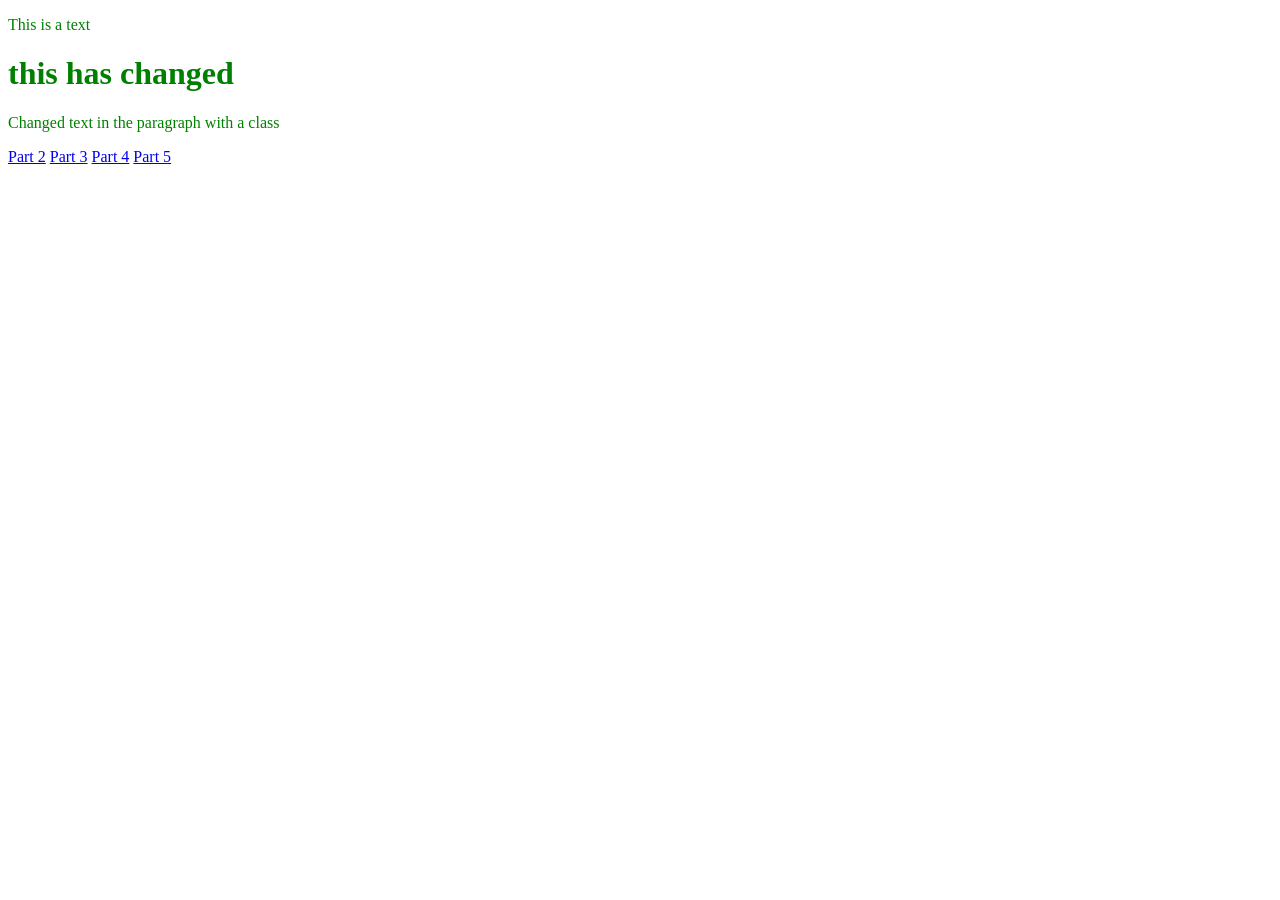
<file: index.html>
<!DOCTYPE html>
<html lang="en">
<head>
    <meta charset="UTF-8">
    <meta name="viewport" content="width=device-width, initial-scale=1.0">
    <title>Part1</title>
    <script src="https://ajax.googleapis.com/ajax/libs/jquery/3.7.1/jquery.min.js"></script>
    <script>
        //Task 0
        $(function(){
            console.log("jQuery is ready!")
        //Task 1
        
        $("p").css("color", "green")

        $("#pid").html("<h1>this has changed</h1>")

        $(".pclass").text("Changed text in the paragraph with a class")
    
    })
        

    </script>
</head>
<body>
    <p>This is a text</p>

    <p id="pid">This paragraph has an id</p>

    <p class="pclass">This paragraph has a class</p>

    <nav>
        <a href="part2.html">Part 2</a>
        <a href="part3.html">Part 3</a>
        <a href="part4.html">Part 4</a>
        <a href="part5.html">Part 5</a>
    </nav>
</body>
</html>
</file>
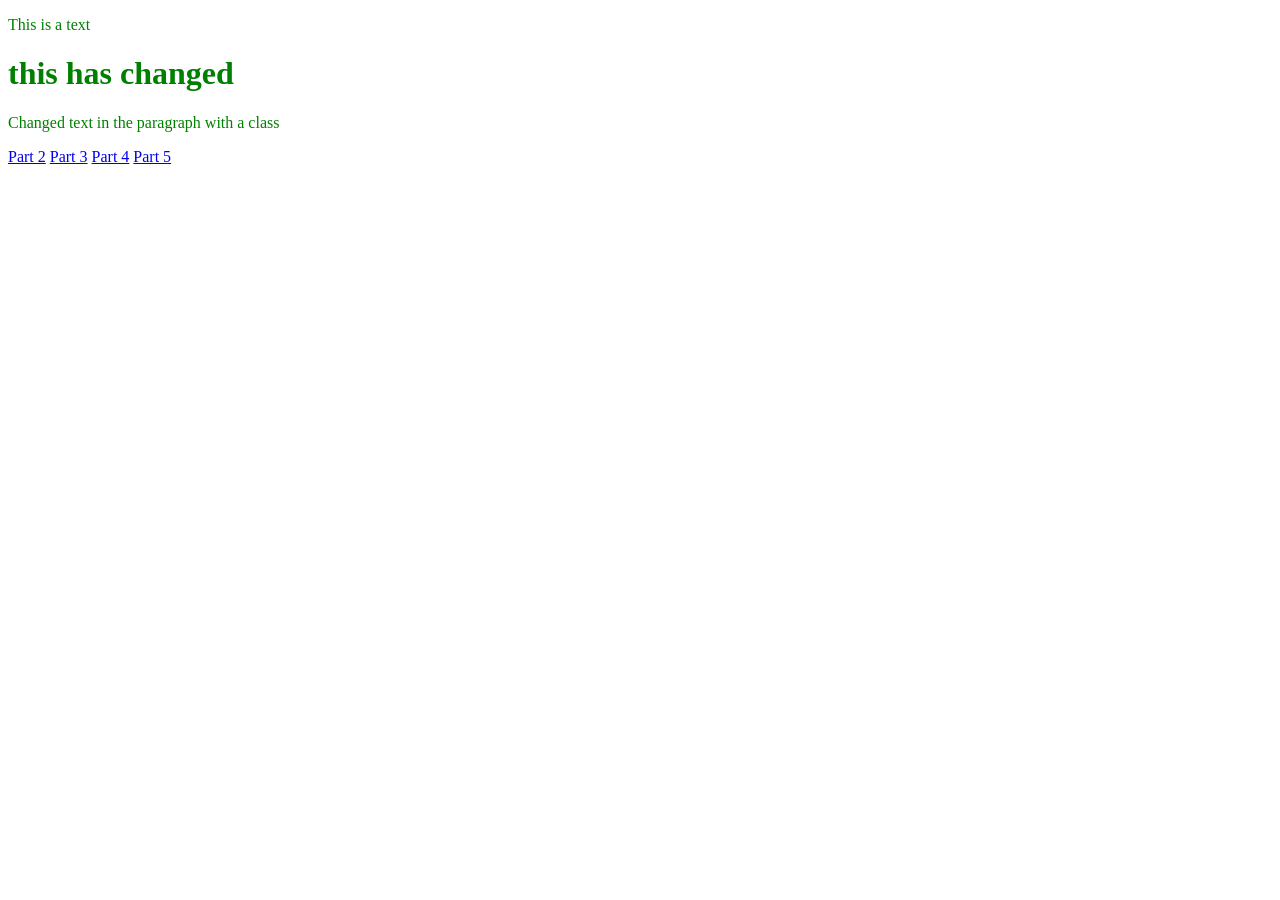
<file: part1.html>
<!DOCTYPE html>
<html lang="en">
<head>
    <meta charset="UTF-8">
    <meta name="viewport" content="width=device-width, initial-scale=1.0">
    <title>Part1</title>
    <script src="https://ajax.googleapis.com/ajax/libs/jquery/3.7.1/jquery.min.js"></script>
    <script>
        //Task 0
        $(function(){
            console.log("jQuery is ready!")
        //Task 1
        
        $("p").css("color", "green")

        $("#pid").html("<h1>this has changed</h1>")

        $(".pclass").text("Changed text in the paragraph with a class")
    
    })
        

    </script>
</head>
<body>
    <p>This is a text</p>

    <p id="pid">This paragraph has an id</p>

    <p class="pclass">This paragraph has a class</p>

    <nav>
        <a href="part2.html">Part 2</a>
        <a href="part3.html">Part 3</a>
        <a href="part4.html">Part 4</a>
        <a href="part5.html">Part 5</a>
    </nav>
</body>
</html>
</file>
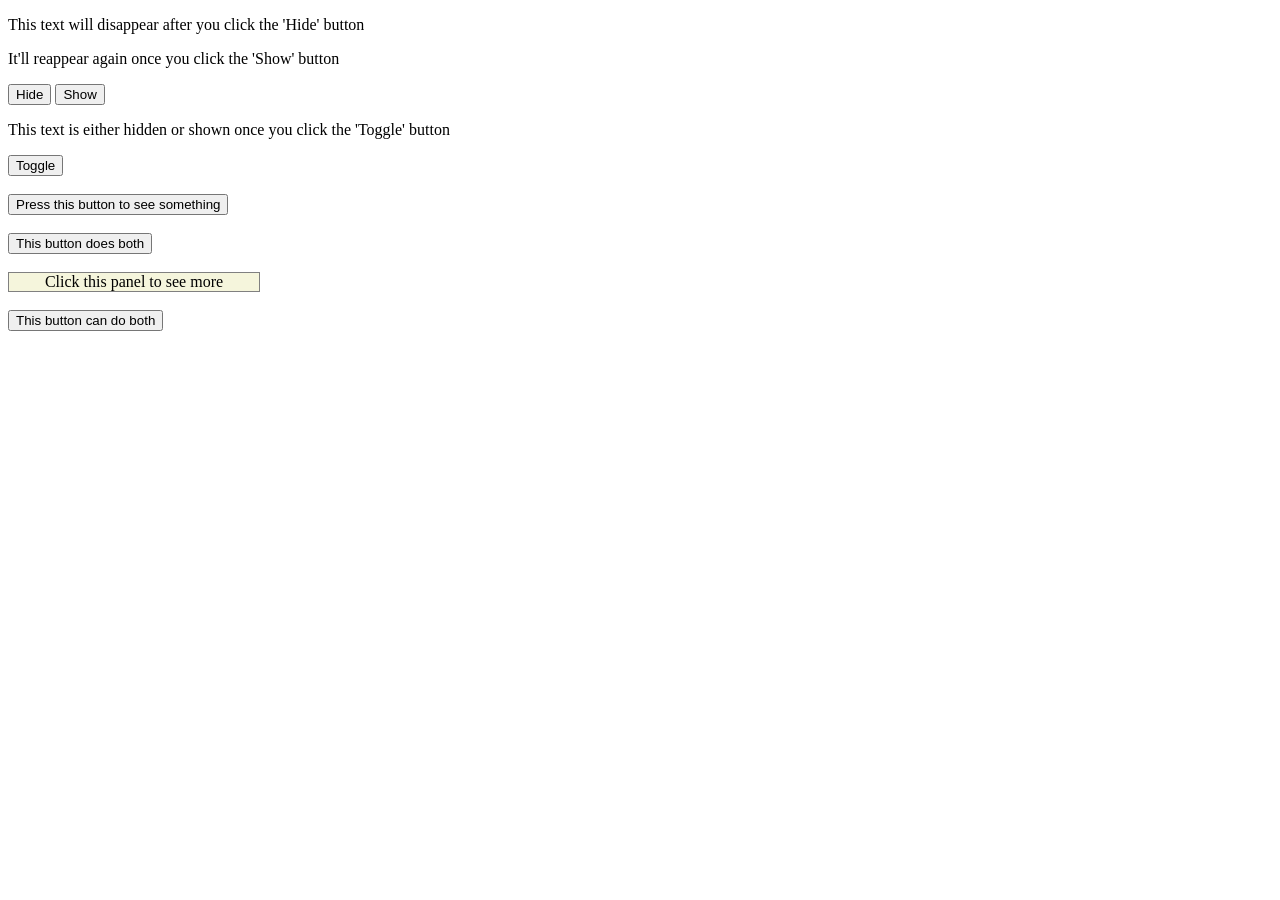
<file: part2.html>
<!DOCTYPE html>
<html lang="en">
<head>
    <meta charset="UTF-8">
    <meta name="viewport" content="width=device-width, initial-scale=1.0">
    <title>Part 2</title>
    <script src="https://ajax.googleapis.com/ajax/libs/jquery/3.7.1/jquery.min.js"></script>
    <script>
        $(function(){
            //Task 2
            $("#hide").click(function(){
                $("#p1").hide()
            })

            $("#show").click(function(){
                $("#p1").show()
            })

            $("#toggle").click(function(){
                $("#p2").toggle()
            })

            //Task 3

            $("#fadein").click(function(){
                $("#image").fadeIn()
                $("#fadeout").fadeIn()
            })

            $("#fadeout").click(function(){
                $("#image").fadeOut()
                $("#fadeout").fadeOut()
            })

            $("#fadetoggle").click(function(){
                $("#image").fadeToggle()
            })

            //Task 4
            
            $("#slidedown").click(function(){
                $("#panel").slideDown()
            })

            $("#slideup").click(function(){
                $("#panel").slideUp()
            })

            $("#slidetoggle").click(function(){
                $("#panel").slideToggle()
            })
        })
    </script>
</head>
<body>
    <div>
        <p id="p1">This text will disappear after you click the 'Hide' button</p>
        <p>It'll reappear again once you click the 'Show' button</p>
        <button id="hide">Hide</button>
        <button id="show"> Show</button> <br>

        <p id="p2">This text is either hidden or shown once you click the 'Toggle' button</p> 
        <button id="toggle">Toggle</button> 
    </div>
    <div>
        <img id="image" src="treeforassignemnt.jpg" alt="tree" style="width: 250px; height: 250px; display: none;"> <br>
        <button id="fadein">Press this button to see something</button> <br>
        <button id="fadeout" hidden>Press this if you dont want to see that</button> <br>
        <button id="fadetoggle">This button does both</button>
    </div><br>
    <div>
        <div id="slidedown" style="width: 250px; text-align: center; border: 1px solid gray; background-color: beige;">Click this panel to see more</div>
        <div id="panel" style="width: 250px; height: 100px; text-align: center;  background-color: beige; border: 1px dotted gray;" hidden><span id="slideup">Hello, press this to see less</span></div> <br>
        <button id="slidetoggle">This button can do both</button>
    </div>
</body>
</html>
</file>
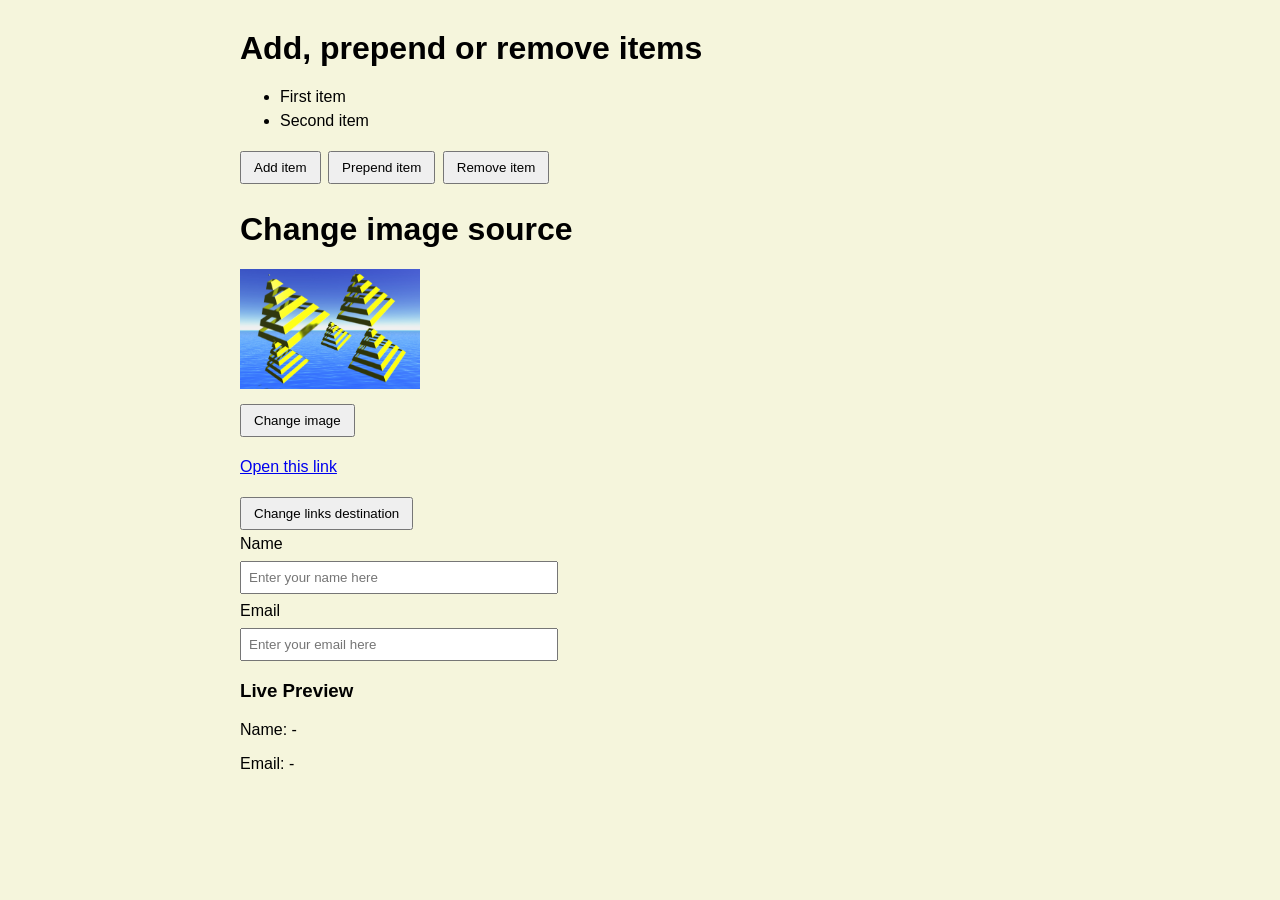
<file: part3.html>
<!DOCTYPE html>
<html lang="en">
<head>
    <meta charset="UTF-8">
    <meta name="viewport" content="width=device-width, initial-scale=1.0">
    <title>Part 3</title>
    <script src="https://ajax.googleapis.com/ajax/libs/jquery/3.7.1/jquery.min.js"></script>
    <link rel="stylesheet" href="part3.css">
    <script>
    $(function(){
      //Task 5
      let itemNumber = 2;

      $("#addItem").click(function () {
        itemNumber++;
        $("#itemList").append("<li>Item " + itemNumber + "</li>");
      });

      $("#prependItem").click(function () {
        itemNumber++;
        $("#itemList").prepend("<li>Item " + itemNumber + "</li>");
      });

      $("#removeItem").click(function () {
        $("#itemList li:last").remove();
      });

      //Task 6

      $("#changeImage").click(function () {
        const currentImage = $("#image").attr("src");
        if (currentImage.includes("pyramidforassignemtn.jpg")) {
          $("#image").attr("src", "secondspyramidforassignemtn.webp");
        } else {
          $("#image").attr("src", "pyramidforassignemtn.jpg");
        }
      });

      $("#changeLink").click(function () {
        const currentLink = $("#link").attr("href");
        if (currentLink === "https://en.wikipedia.org/wiki/Pyramid") {
          $("#link").attr("href", "https://en.wikipedia.org/wiki/Cube");
          $("#link").text("Open Wikipedia link about cubes");
        } else {
          $("#link").attr("href", "https://en.wikipedia.org/wiki/Pyramid");
          $("#link").text("Open Wikipedia link about pyramids");
        }
      }); 

      //Task 7

      $("#nameInput").on("input", function () {
        $("#nameOutput").text($(this).val() || "-");
      });

      $("#emailInput").on("input", function () {
        $("#emailOutput").text($(this).val() || "-");
      });
    });
  </script>
</head>
<body>
  <div>
    <h1>Add, prepend or remove items</h1>
    <ul id="itemList"><li>First item</li><li>Second item</li></ul>
    <button id="addItem">Add item</button>
    <button id="prependItem">Prepend item</button>
    <button id="removeItem">Remove item</button>
  </div>

  <div>
    <h1>Change image source</h1>
    <img id="image" src="pyramidforassignemtn.jpg" alt="pyramids">
    <button id="changeImage">Change image</button>
    <p><a id="link" href="https://en.wikipedia.org/wiki/Pyramid">Open this link</a></p>
    <button id="changeLink">Change links destination</button>
  </div>

  <div>
    <form id="userForm">
      <label>Name <input type="text" id="nameInput" placeholder="Enter your name here"></label>
      <label>Email <input type="email" id="emailInput" placeholder="Enter your email here"></label>
    </form>
    <h3>Live Preview</h3>
    <p>Name: <span id="nameOutput">-</span></p>
    <p>Email: <span id="emailOutput">-</span></p>
  </div>
</body>
</html>
</file>
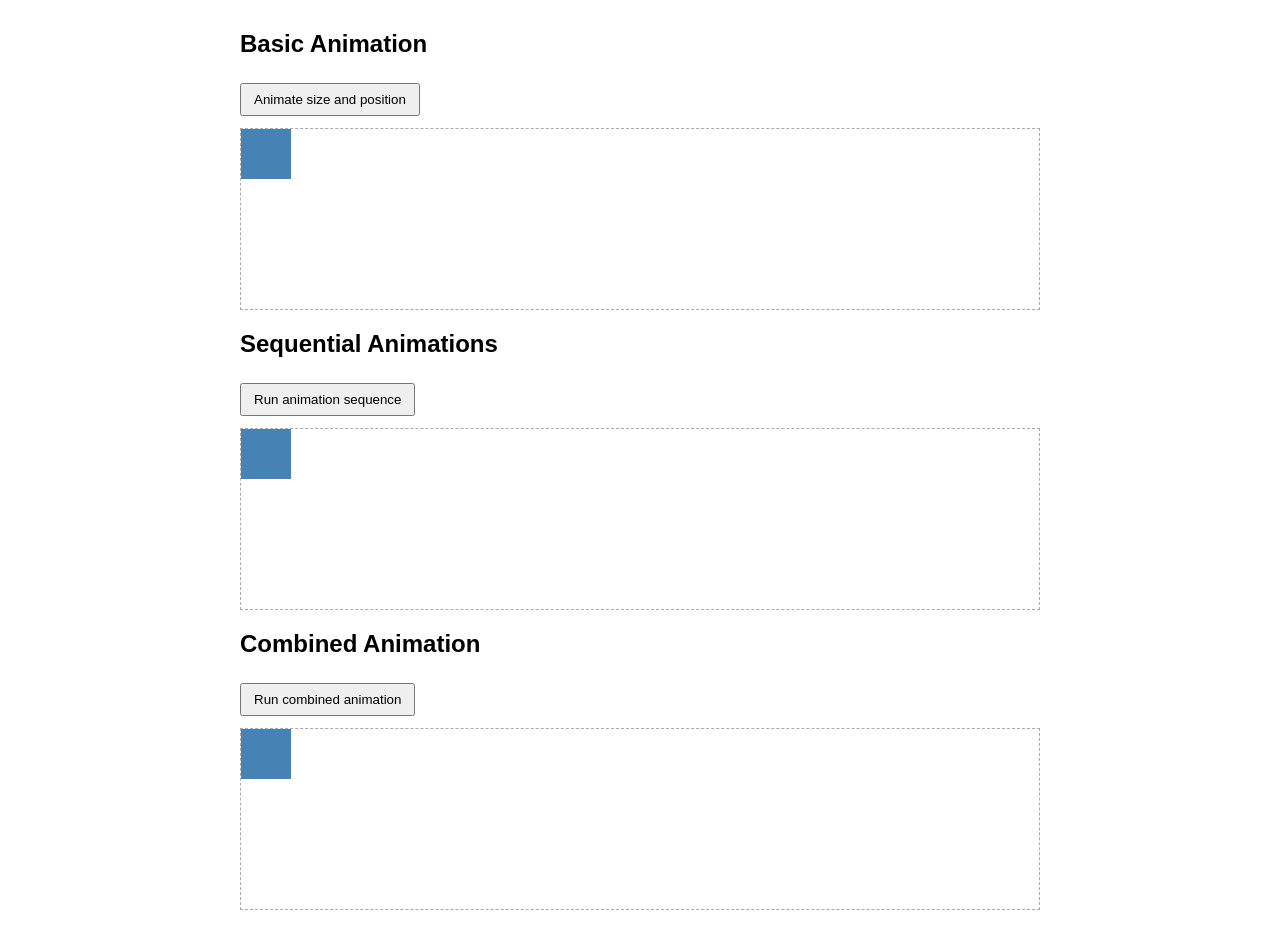
<file: part4.html>
<!DOCTYPE html>
<html lang="en">
<head>
    <meta charset="UTF-8">
    <meta name="viewport" content="width=device-width, initial-scale=1.0">
    <title>Part 4</title>
    <link rel="stylesheet" href="part4.css">
    <script src="https://ajax.googleapis.com/ajax/libs/jquery/3.7.1/jquery.min.js"></script>
    <script>

      $(function(){
        $("#basicAnimation").click(function () {
        $("#basicBox").stop(true, true).css({ width: 50, height: 50, left: 0, top: 0 })
          .animate({ width: 100, height: 100, left: 180, top: 40 }, 1000);
      });

      $("#sequenceAnimation").click(function () {
        $("#sequenceBox").stop(true, true).css({ width: 50, height: 50, left: 0, top: 0 })
          .animate({ left: 180 }, 600)
          .animate({ top: 100 }, 600)
          .animate({ width: 25, height: 25 }, 600)
          .animate({ left: 0, top: 0, width: 50, height: 50 }, 600);
      });

      $("#combinedAnimation").click(function () {
        $("#combinedBox").stop(true, true).css({ width: 50, height: 50, left: 0, top: 0, opacity: 1 })
          .animate({ left: 180, top: 60, width: 100, height: 100, opacity: 0.35 }, 1200);
      });
    });
  </script>
</head>
<body>
  <div>
    <h2>Basic Animation</h2>
    <button id="basicAnimation">Animate size and position</button>
    <div class="stage"><div id="basicBox" class="box"></div></div>
  </div>

  <div>
    <h2>Sequential Animations</h2>
    <button id="sequenceAnimation">Run animation sequence</button>
    <div class="stage"><div id="sequenceBox" class="box"></div></div>
  </div>

  <div>
    <h2>Combined Animation</h2>
    <button id="combinedAnimation">Run combined animation</button>
    <div class="stage"><div id="combinedBox" class="box"></div></div>
  </div>
</body>
</html>
</file>
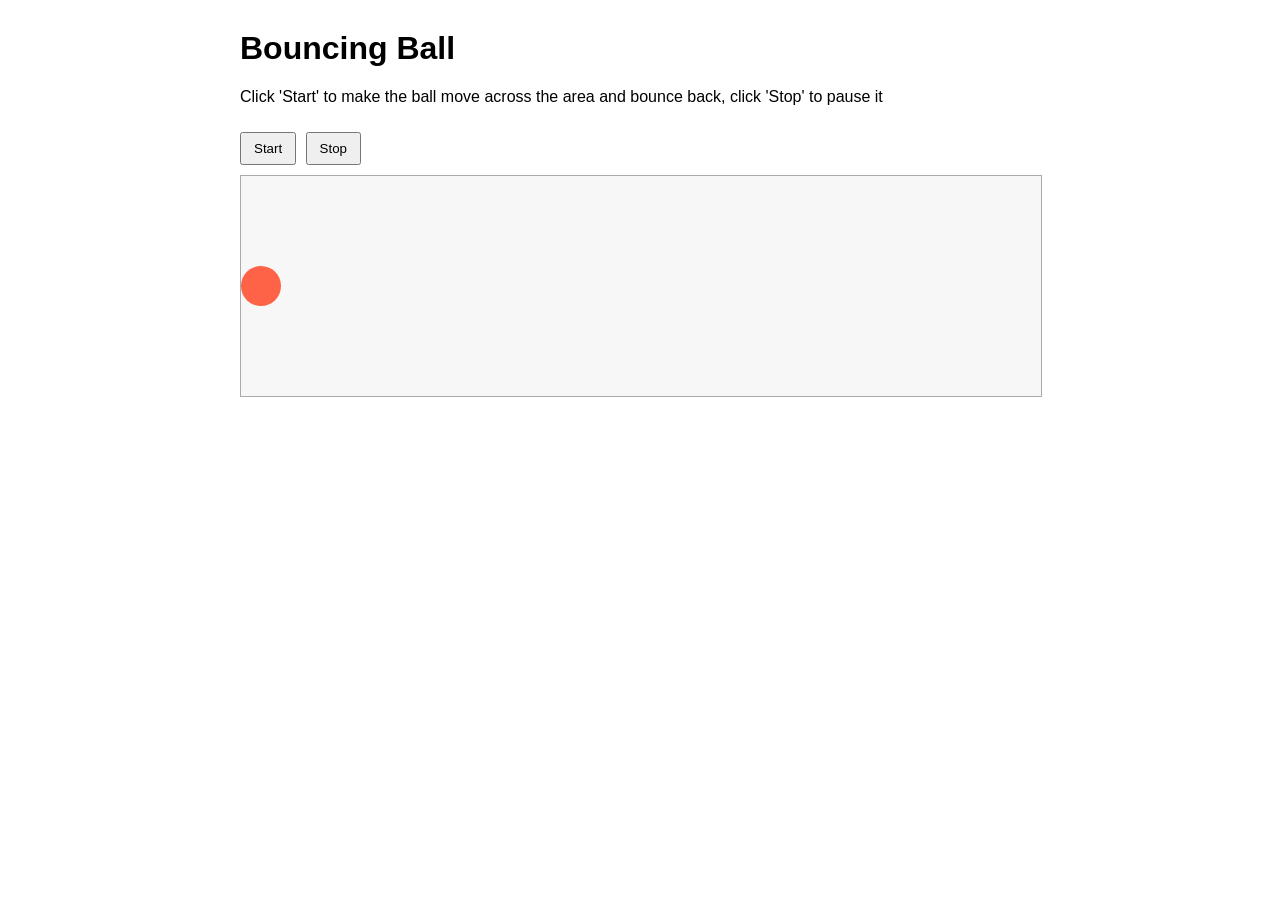
<file: part5.html>
<!DOCTYPE html>
<html lang="en">
<head>
  <meta charset="UTF-8">
  <meta name="viewport" content="width=device-width, initial-scale=1.0">
  <title>Part 5</title>
  <link rel="stylesheet" href="part5.css">
  <script src="https://ajax.googleapis.com/ajax/libs/jquery/3.7.1/jquery.min.js"></script>
  <script>
    $(function(){
      let moving = false;

      function moveBall() {
        if (!moving) return;

        const courtWidth = $("#court").width();
        const ballWidth = $("#ball").width();
        const maxLeft = courtWidth - ballWidth;

        $("#ball").animate({ left: maxLeft }, 1400, "swing", function(){
          if (!moving) return;
          $("#ball").animate({ left: 0 }, 1400, "swing", function(){
            moveBall();
          });
        });
      }

      $("#start").click(function(){
        if (!moving) {
          moving = true;
          moveBall();
        }
      });

      $("#stop").click(function(){
        moving = false;
        $("#ball").stop(true, false);
      });
    });
  </script>
</head>
<body>
  <h1>Bouncing Ball</h1>
  <p>Click 'Start' to make the ball move across the area and bounce back, click 'Stop' to pause it</p>
  <button id="start">Start</button>
  <button id="stop">Stop</button>
  <div id="court"><div id="ball"></div></div>
</body>
</html>
</file>
<file: part3.css>
body {
    background-color: beige;
    font-family: Arial, sans-serif;
    max-width: 800px;
    margin: 30px auto;
    padding: 0 15px;
}
section {
    margin-bottom: 30px;
    padding: 15px;
    border: 1px solid #ddd;
    border-radius: 6px;
}
button {
    margin: 5px 3px 5px 0;
    padding: 7px 12px;
    cursor: pointer;
}
li {
    margin: 6px 0;
}
img {
    display: block;
    width: 180px;
    height: 120px;
    object-fit: cover;
    margin: 10px 0;
    }
input { 
    display: block; 
    margin: 8px 0;
    padding: 7px;
    width: min(300px, 90%);
}
</file>
<file: part4.css>
body {
    font-family: Arial, sans-serif;
    max-width: 800px;
    margin: 30px auto;
    padding: 0 15px; 
}
section {
    margin-bottom: 30px;
    padding: 15px;
    border: 1px solid #ddd;
    border-radius: 6px; 
}

button {
    margin: 5px 3px 12px 0;
    padding: 7px 12px;
    cursor: pointer; 
}

.stage {
    position: relative;
    height: 180px;
    border: 1px dashed #aaa;
    overflow: hidden; 
}
.box {
    width: 50px;
    height: 50px;
    background: steelblue;
    position: absolute;
    left: 0;
    top: 0; 
}
</file>
<file: part5.css>
body {
    font-family: Arial, sans-serif;
    max-width: 800px;
    margin: 30px auto; 
    padding: 0 15px; 
}
button {
    padding: 7px 12px;
    margin: 10px 5px 10px 0;
    cursor: pointer; 
}

#court {
    position: relative;
    width: 100%;
    height: 220px;
    border: 1px solid #aaa;
    background: #f7f7f7;
    overflow: hidden;
}

#ball {
    position: absolute;
    width: 40px;
    height: 40px;
    border-radius: 50%;
    background: tomato;
    left: 0; 
    top: 90px; 
}
</file>
